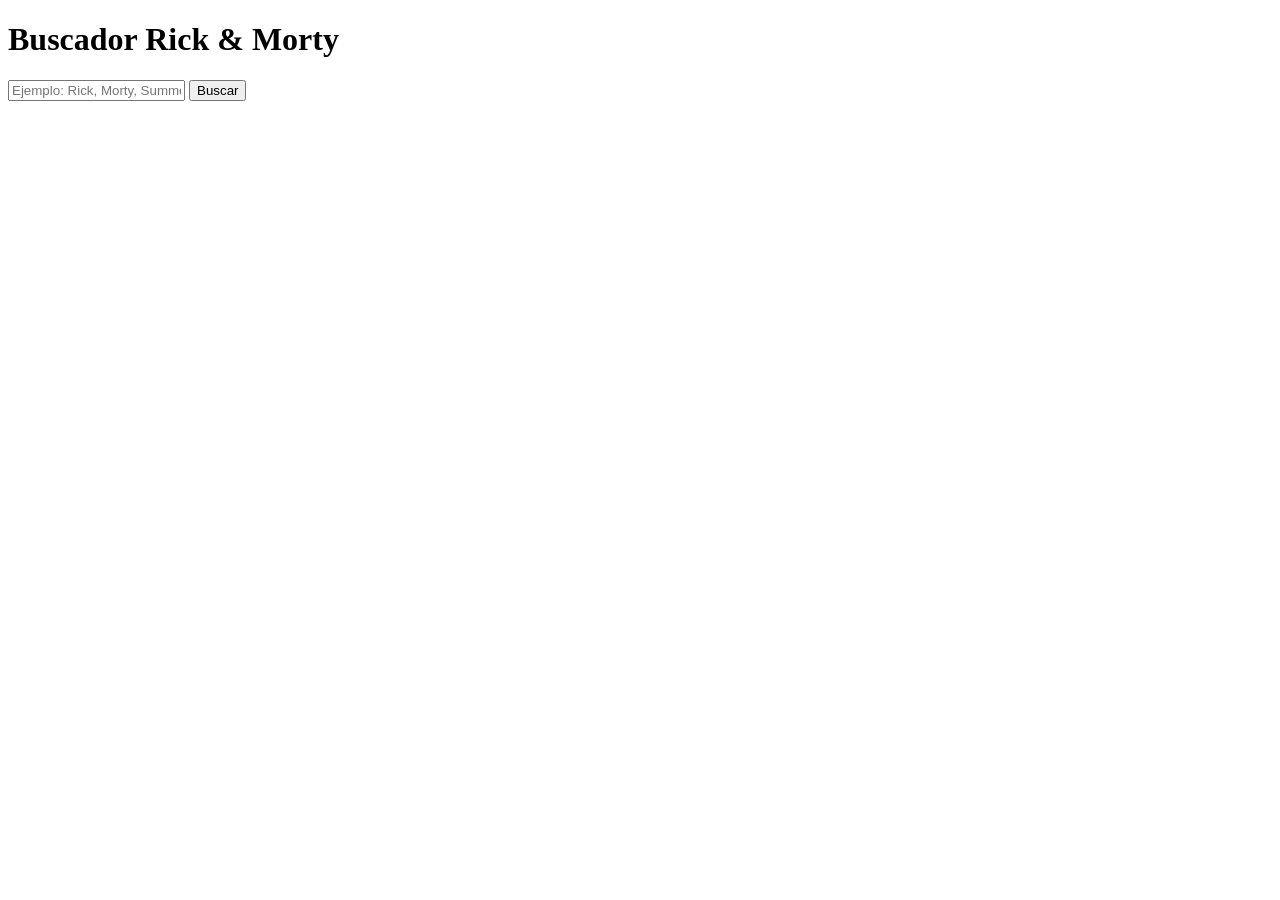
<file: buscador-rick-y-morty.html>
<!DOCTYPE html>
<html lang="en">

<head>
    <meta charset="UTF-8">
    <meta name="viewport" content="width=device-width, initial-scale=1.0">
    <title>Buscador Rick & Morty</title>
</head>

<body>
    <h1>Buscador Rick & Morty</h1>
    <input class="query" type="text" placeholder="Ejemplo: Rick, Morty, Summer...">
    <button class="btn">Buscar</button>
    <p class="status"></p>
    <section class="results"></section>

    <script src="./assets/js/script-rickandmorty.js"></script>
</body>

</html>
</file>
